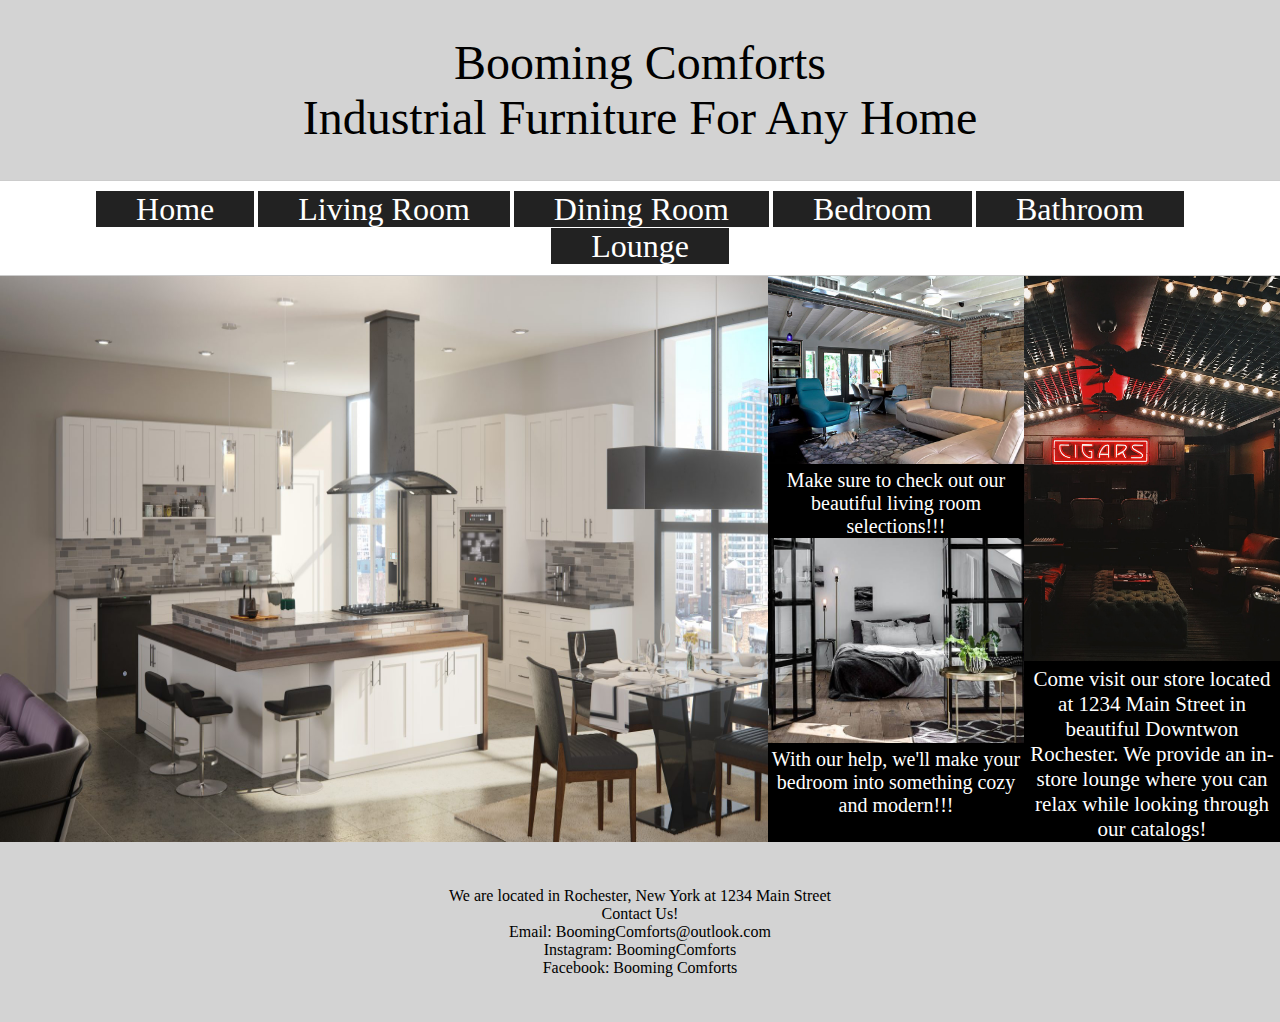
<file: index1.html>
<!DOCTYPE html>
<title>Booming Comforts</title>
<link rel="stylesheet" type="text/css" href="boomers.css">
<link rel="stylesheet" href="https://cdnjs.cloudflare.com/ajax/libs/font-awesome/4.7.0/css/font-awesome.min.css">
<body>
        <div id="head">
        <header align="center">Booming Comforts <br> Industrial Furniture For Any Home</header>
        </div>
    <ul class="TopNav">
        <li><a href="index.html">Home</a></li>
  <li><a href="living.html">Living Room</a></li>
  <li><a href="dining.html">Dining Room</a></li>
  <li><a href="bedroom.html">Bedroom</a></li>
  <li><a href="bathroom.html">Bathroom</a></li>
    <li><a href="lounge.html">Lounge</a></li>
    
    
    </ul>
  <div id="main">
    <article></article>
    <nav><img src="cigar%20lounge.jpg" alt="My Photo" class="image">
      Come visit our store located at 1234 Main Street in beautiful Downtwon Rochester. We provide an in-store lounge where you can relax while looking through our catalogs!
      </nav>
      <aside>
      <img src="Living%20Room%20copy.jpg" alt="My Photo" class="image">
          Make sure to check out our beautiful living room selections!!!
          <img src="comf%20copy.jpg" alt="My Photo" class="image">
          With our help, we'll make your bedroom into something cozy and modern!!!
      </aside>
  </div>
    <div id="foot">
  <footer align="center">We are located in Rochester, New York at 1234 Main Street<br>Contact Us! <br> Email: BoomingComforts@outlook.com <br> Instagram: BoomingComforts <br> Facebook: Booming Comforts</footer>
        </div>
</body>
</file>
<file: boomers.css>
* {
    box-sizing: border-box; 
  }
  body {
    display: flex;
    min-height: 100vh;
    flex-direction: column;
    margin: 0;
  }
  #main {
    display: flex;
    flex: 1;
  }
  #main > article {
    flex: 1;
    order: 1;
      background-image: url(Kitchen%20View%204.jpg);
      background-size: 100% 100%;
  }
  #main > nav, 
  #main > aside {
    flex: 0 0 20vw;
  }
  #main > nav {
    background: black;
    order: 3;
  }

nav{
    text-align: center;
    font-size: 21px;
    color: white;
}
aside{
    color: white;
    text-align: center;
    font-size: 20px
    
}
  #main > aside {
    background: black;
    order: 2;
  }
  header, footer {
    background: lightgrey;
       display: flex;
      align-content: center;
      align-items: center;
    height: 20vh;
  }
  header, footer, article, nav, aside {
    /*padding: 1em;*/
  }

header{
    font-family: 'Dancing Script', cursive;
    font-size:3em;
    
}

#head {
    display: flex;
    align-content: center !important;
    justify-content: center;
    align-items: center;
    background: lightgrey;
}
#foot {
    display: flex;
    align-content: center !important;
    justify-content: center;
    align-items: center;
    background: lightgrey;
}

@media only screen and (max-width: 1000px) {
    header{
        font-size:1.5em;
    }
    footer{
        font-size: 12px;
    }
    #main > article {
    flex: 1;
    order: 1;
      background-image: url(SmallKitchen2.png);
      background-size: 100% 100%;
  }
    nav{
        text-align: center;
        font-size: 11px;
    }
    aside{
        text-align: center;
        font-size: 12px;
    }

}

.TopNav{
    
    border:1px solid #ccc;
    border-width:1px 0;
    list-style:none;
    margin:0;
    padding:0;
    text-align:center;
}
.TopNav li{
    display:inline;
}
.TopNav{
    display:inline-block;
    padding:10px;
}

ul div{
    padding 0 0px;
    background-color:#ddd;
    border:1px solid #00f;
    flex-direction: column;
}

ul a:link,nav a:visited{
    color:#fff;
    text-decoration: none;
    font-size:2em;
    background-color:#222;
    width:33%;
    padding: 0 40px
    
}

a, a:visited, a:active {
  color: lightgray;
}

ul a:hover {
    color:lightblue;
}


img {
    max-width: 100%;
    max-height: 100%;
}
</file>
